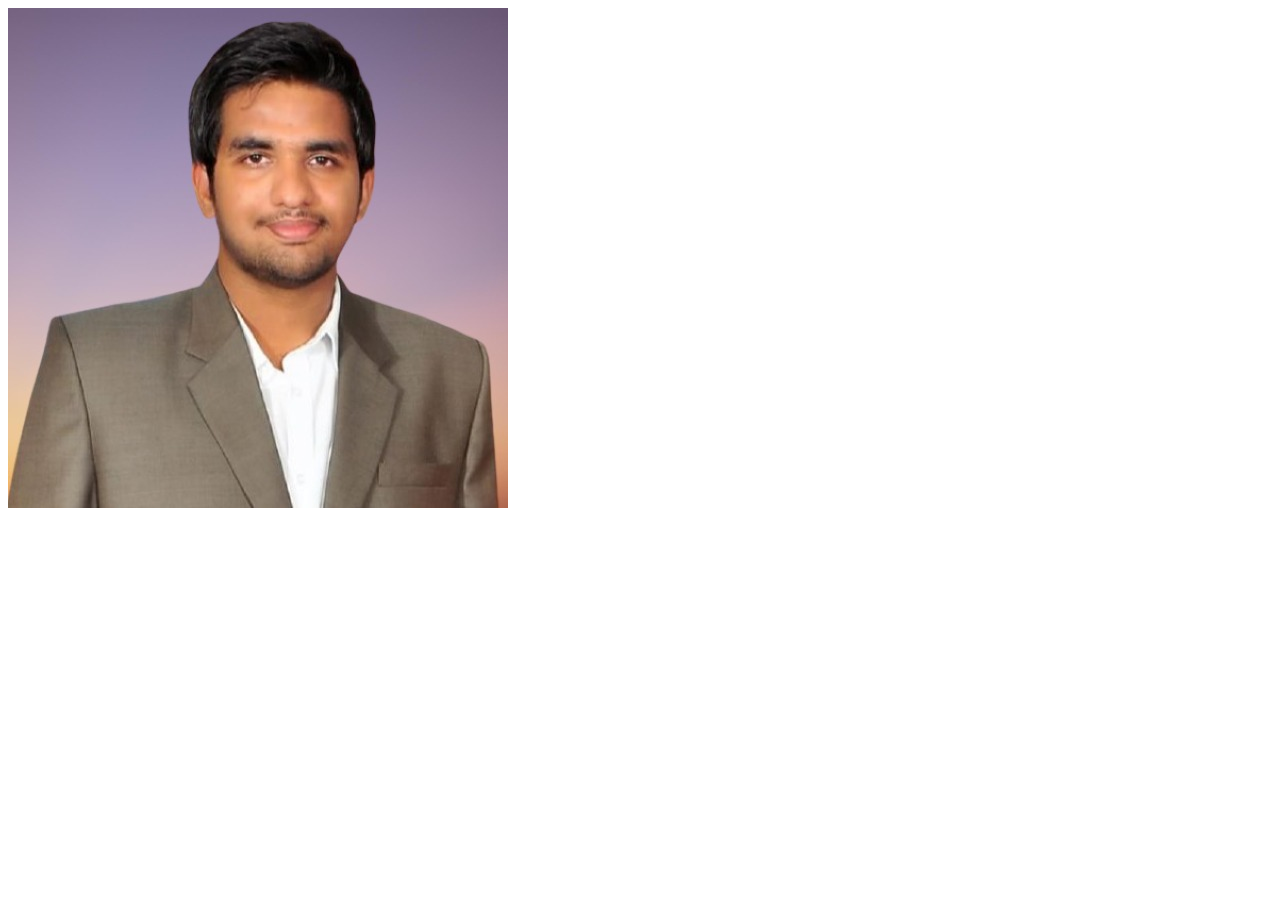
<file: timepass.html>
<!DOCTYPE html>
<html lang="en">
<head>
    <meta charset="UTF-8">
    <meta name="viewport" content="width=device-width, initial-scale=1.0">
    <style>
        #info-container {
            display: none;
            text-align: center;
            margin-top: 20px;
        }
    </style>
</head>
<body>

<img id="my-image" src="Abhay_Image1.jpg" alt="Your Image" onclick="showInfo()">

<div id="info-container">
    <h2>About Me</h2>
    <p>Insert more specific information about yourself or your interests here.</p>
</div>

<script>
    function showInfo() {
        var infoContainer = document.getElementById("info-container");

        if (infoContainer.style.display === "none") {
            infoContainer.style.display = "block";
        } else {
            infoContainer.style.display = "none";
        }
    }
</script>

</body>
</html>
</file>
